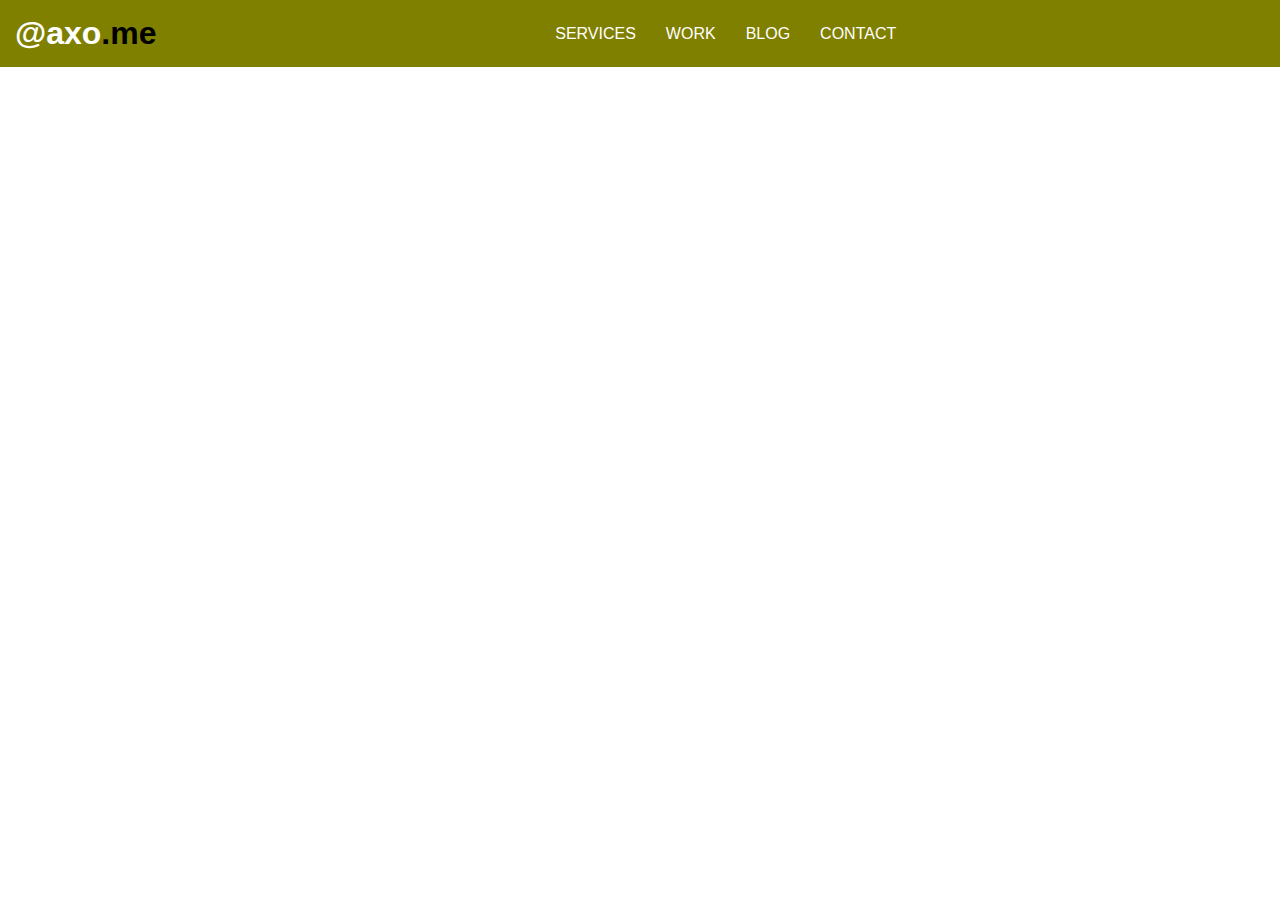
<file: pages/index.html>
<!DOCTYPE html>
<html lang="en">
<head>
    <meta charset="UTF-8">
    <meta http-equiv="X-UA-Compatible" content="IE=edge">
    <meta name="viewport" content="width=device-width, initial-scale=1.0">
    <title>Document</title>
    <link rel="stylesheet" href="index.css">
    <link rel="preconnect" href="https://fonts.googleapis.com">
<link rel="preconnect" href="https://fonts.gstatic.com" crossorigin>
<link href="https://fonts.googleapis.com/css2?family=Lato:wght@100;400&display=swap" rel="stylesheet">
</head>
<body>
    <div class="nav">
        <h1>@axo<span>.me</span></h1>
        <ul>
            <li><a href="#">Services</a></li>
            <li><a href="hero">work</a></li>
            <li><a href="#">blog</a></li>
            <li><a href="#">contact</a></li>
            
        </ul>
        <!-- <button class="btn">SignUp</button> -->
    </div>
    <!-- home section -->
    <div class="hero">
        
    </div>
</body>
</html>
</file>
<file: pages/index.css>
*{
    margin: 0;
    padding: 0;
    box-sizing: border-box;
    outline: none;
    font-family: Arial, Helvetica, sans-serif;
    /* background-color: rgb(34, 29, 29); */
    color: white;
    text-decoration: none;
    list-style: none;
}
.nav{
    position: fixed;
    display: flex;
    background-color: olive;
    width: 100%;
    justify-content: space-between;
    align-items: center;
}
.nav h1{
    padding: 15px;
    cursor: pointer;
}
.nav span{
    color: black;
}
.nav ul{
    display: flex;
    flex: 1;
    justify-content: center;
    gap: 30px;
    
}
.nav ul li a{
    text-transform: uppercase;
    font-size: 16px;
}
.nav ul li a:hover{
    color: black;
    font-weight: bold;
    border-radius: 25px;
    box-shadow: 0 0 0 15px red;
    background-color: red;
}
</file>
